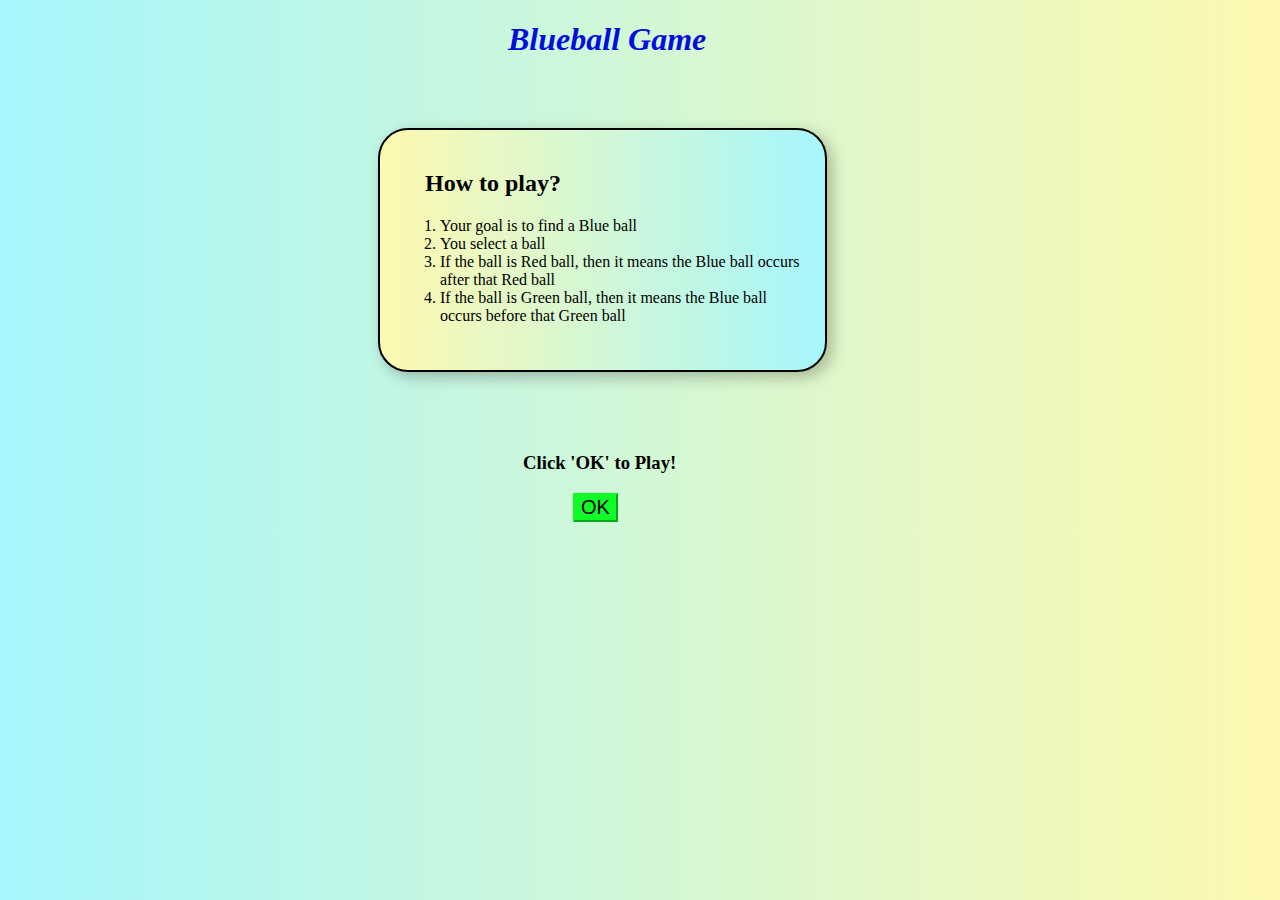
<file: index.html>
<!doctype html>
<html lang="en">
  <head>
    <meta charset="utf-8">
    <meta name="viewport" content="width=device-width, initial-scale=1, shrink-to-fit=no">
    <link rel="stylesheet" href="styles.css">
    <link href="https://cdnjs.cloudflare.com/ajax/libs/font-awesome/6.0.0-beta3/css/all.min.css" rel="stylesheet">
    <title>Hello, world!</title>
  </head>
  
<body>
    <h1>Blueball Game</h1>
    <section class="section1 box">
            <h2>How to play?</h2>   
            <ol>
                <li>Your goal is to find a Blue ball</li>
                <li>You select a ball</li>
                <li>If the ball is Red ball, then it means the Blue ball occurs after that Red ball</li>
                <li>If the ball is Green ball, then it means the Blue ball occurs before that Green ball</li>
            </ol>
    </section>
    <section class="section2">
        <h3>Click 'OK' to Play!</h3>
        <a href="page2.html"><input type="button" value="OK" id="ok"></a>  
    </section>
</body>
</html>
</file>
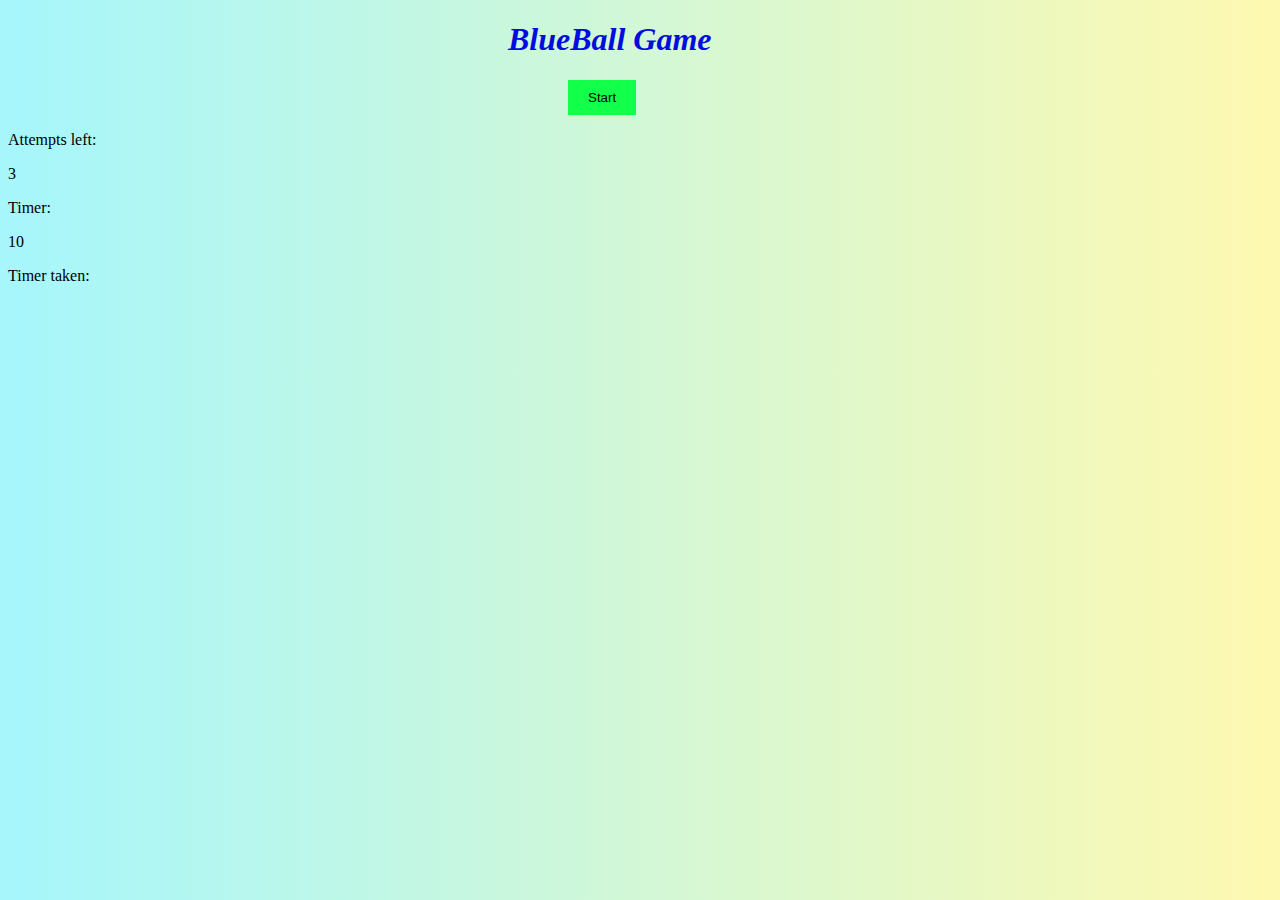
<file: page2.html>
<!DOCTYPE html>
<html lang="en">
<head>
    <meta charset="UTF-8">
    <meta name="viewport" content="width=device-width, initial-scale=1.0">
    <title>Document</title>
    <link rel="stylesheet" href="styles.css">
</head>
<body>
    <h1>BlueBall Game</h1>
    <button id="start">Start</button>
    <p>Attempts left:</p>
    <p id="attempts">3</p>
    <p>Timer:</p>
    <p id="timer">10</p>
    <p>Timer taken:</p>
    <p id="timer2"></p>
    <div id="state"></div>
    <div class="parent">
        <div id="button-container"></div>
    </div>
    <script src="script.js"></script>
</body>
</html>
</file>
<file: styles.css>
h1{
    color: #000ddd;
    margin-inline: 500px;
    font-style:italic;
    font-family:'Times New Roman', Times, serif;
}
body {
   border: 10px;
   background: linear-gradient(to right, rgb(166, 246, 252), rgb(254, 249, 176));
}

.section1.box{
    margin-top: 70px;
    margin-inline: 370px;
    padding: 20px;
    padding-right: 25px;
    width: 50%; 
    height: 200px;
    background-color: lightblue;
    border: 2px solid black;
    border-radius: 30px;
    box-shadow: 5px 5px 15px rgba(36, 28, 28, 0.299);
    max-width: 400px;
    background: linear-gradient(to right, rgb(254, 249, 176),rgb(166, 246, 252));
}
h2{
    margin-inline: 25px;
}

.section2 {
    margin-top: 80px;
    margin-inline: 470px;
    padding-left: 45px;
}
#ok{
    background-color: rgb(16, 252, 40);
    border-color: rgb(16, 252, 40);
    font-size: 20px;
    margin-left: 50px;
}

.button{
    border-radius: 50%;
    padding: 20px;
    margin: 3px;
    background-color: rgb(252, 227, 136);
}

#button-container{
    padding: 20px;
    block-size: 20px;

}

.parent{
    display: flex;
    flex-direction: column;
    justify-content: flex-end; /* Push content to the bottom */
    height: 60px; /* Example height */
}
.setblue{
    background-color:blue ;
}
.setgreen{
    background-color:green ;
}
.setred{
    background-color:red ;
}

#start{
    padding-inline: 20px;
    padding-top: 10px;
    padding-bottom: 10px;
    margin-inline: 560px;
    background-color: rgb(18, 255, 74);
    border: #ccc;
}

#state{
    margin-inline: 560px;
}
</file>
